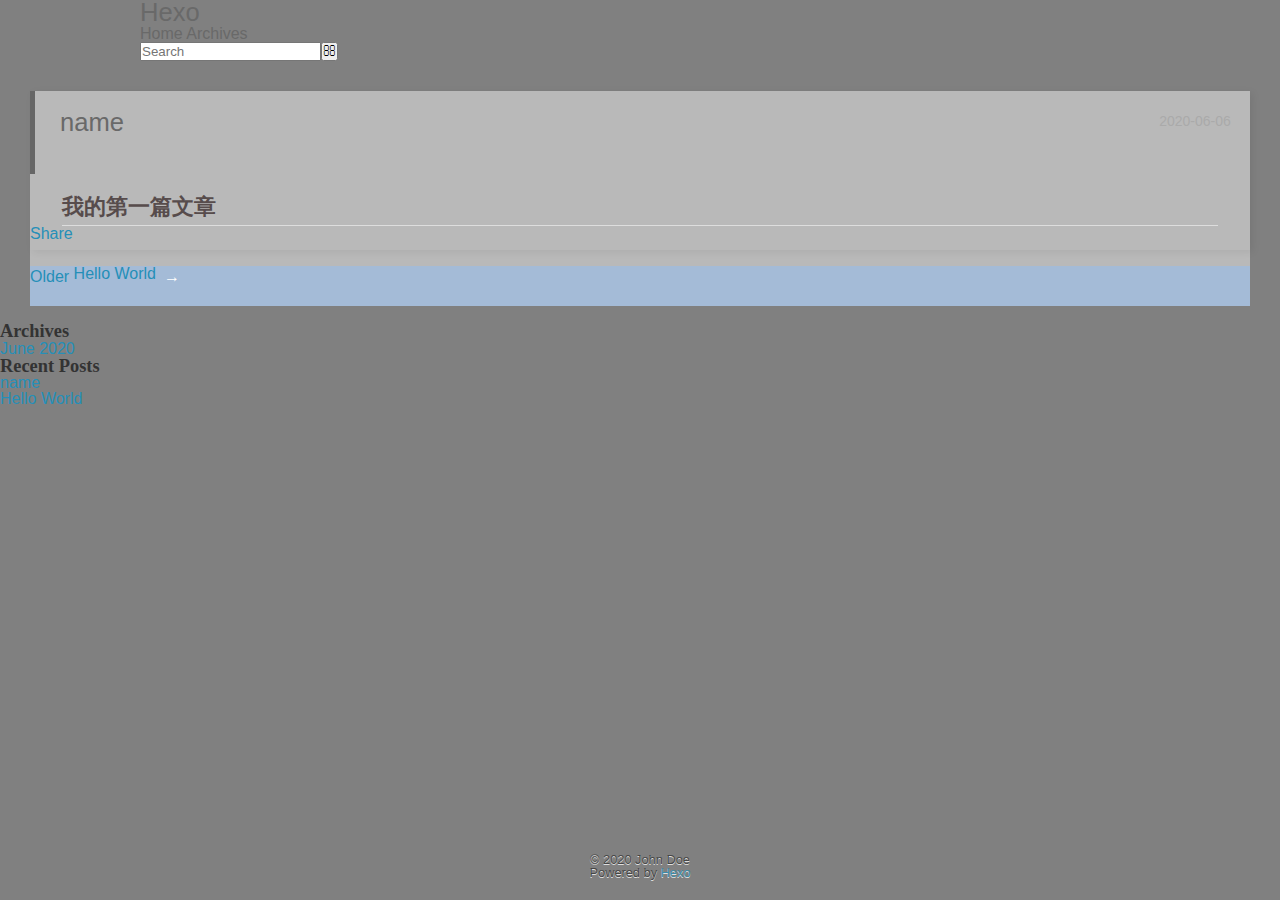
<file: 2020/06/06/name/index.html>
<!DOCTYPE html>
<html>
<head>
  <meta charset="utf-8">
  

  
  <title>name | Hexo</title>
  <meta name="viewport" content="width=device-width, initial-scale=1, maximum-scale=1">
  <meta name="description" content="我的第一篇文章">
<meta property="og:type" content="article">
<meta property="og:title" content="name">
<meta property="og:url" content="http://yoursite.com/2020/06/06/name/index.html">
<meta property="og:site_name" content="Hexo">
<meta property="og:description" content="我的第一篇文章">
<meta property="og:locale" content="en_US">
<meta property="article:published_time" content="2020-06-06T05:27:47.326Z">
<meta property="article:modified_time" content="2020-06-06T05:28:13.156Z">
<meta property="article:author" content="John Doe">
<meta name="twitter:card" content="summary">
  
    <link rel="alternate" href="/atom.xml" title="Hexo" type="application/atom+xml">
  
  
    <link rel="icon" href="/favicon.png">
  
  
    <link href="//fonts.googleapis.com/css?family=Source+Code+Pro" rel="stylesheet" type="text/css">
  
  
<link rel="stylesheet" href="/css/style.css">

<meta name="generator" content="Hexo 4.2.1"></head>

<body>
  <div id="container">
    <div id="wrap">
      <header id="header">
  <div id="banner"></div>
  <div id="header-outer" class="outer">
    <div id="header-title" class="inner">
      <h1 id="logo-wrap">
        <a href="/" id="logo">Hexo</a>
      </h1>
      
    </div>
    <div id="header-inner" class="inner">
      <nav id="main-nav">
        <a id="main-nav-toggle" class="nav-icon"></a>
        
          <a class="main-nav-link" href="/">Home</a>
        
          <a class="main-nav-link" href="/archives">Archives</a>
        
      </nav>
      <nav id="sub-nav">
        
          <a id="nav-rss-link" class="nav-icon" href="/atom.xml" title="RSS Feed"></a>
        
        <a id="nav-search-btn" class="nav-icon" title="Search"></a>
      </nav>
      <div id="search-form-wrap">
        <form action="//google.com/search" method="get" accept-charset="UTF-8" class="search-form"><input type="search" name="q" class="search-form-input" placeholder="Search"><button type="submit" class="search-form-submit">&#xF002;</button><input type="hidden" name="sitesearch" value="http://yoursite.com"></form>
      </div>
    </div>
  </div>
</header>
      <div class="outer">
        <section id="main"><article id="post-name" class="article article-type-post" itemscope itemprop="blogPost">
  <div class="article-meta">
    <a href="/2020/06/06/name/" class="article-date">
  <time datetime="2020-06-06T05:27:47.326Z" itemprop="datePublished">2020-06-06</time>
</a>
    
  </div>
  <div class="article-inner">
    
    
      <header class="article-header">
        
  
    <h1 class="article-title" itemprop="name">
      name
    </h1>
  

      </header>
    
    <div class="article-entry" itemprop="articleBody">
      
        <h2 id="我的第一篇文章"><a href="#我的第一篇文章" class="headerlink" title="我的第一篇文章"></a>我的第一篇文章</h2>
      
    </div>
    <footer class="article-footer">
      <a data-url="http://yoursite.com/2020/06/06/name/" data-id="ckb375y4g0000eovea0y7awmz" class="article-share-link">Share</a>
      
      
    </footer>
  </div>
  
    
<nav id="article-nav">
  
  
    <a href="/2020/06/06/hello-world/" id="article-nav-older" class="article-nav-link-wrap">
      <strong class="article-nav-caption">Older</strong>
      <div class="article-nav-title">Hello World</div>
    </a>
  
</nav>

  
</article>

</section>
        
          <aside id="sidebar">
  
    

  
    

  
    
  
    
  <div class="widget-wrap">
    <h3 class="widget-title">Archives</h3>
    <div class="widget">
      <ul class="archive-list"><li class="archive-list-item"><a class="archive-list-link" href="/archives/2020/06/">June 2020</a></li></ul>
    </div>
  </div>


  
    
  <div class="widget-wrap">
    <h3 class="widget-title">Recent Posts</h3>
    <div class="widget">
      <ul>
        
          <li>
            <a href="/2020/06/06/name/">name</a>
          </li>
        
          <li>
            <a href="/2020/06/06/hello-world/">Hello World</a>
          </li>
        
      </ul>
    </div>
  </div>

  
</aside>
        
      </div>
      <footer id="footer">
  
  <div class="outer">
    <div id="footer-info" class="inner">
      &copy; 2020 John Doe<br>
      Powered by <a href="http://hexo.io/" target="_blank">Hexo</a>
    </div>
  </div>
</footer>
    </div>
    <nav id="mobile-nav">
  
    <a href="/" class="mobile-nav-link">Home</a>
  
    <a href="/archives" class="mobile-nav-link">Archives</a>
  
</nav>
    

<script src="//ajax.googleapis.com/ajax/libs/jquery/2.0.3/jquery.min.js"></script>


  
<link rel="stylesheet" href="/fancybox/jquery.fancybox.css">

  
<script src="/fancybox/jquery.fancybox.pack.js"></script>




<script src="/js/script.js"></script>




  </div>
</body>
</html>
</file>
<file: css/style.css>
body {
  width: 100%;
}
body:before,
body:after {
  content: "";
  display: table;
}
body:after {
  clear: both;
}
html,
body,
div,
span,
applet,
object,
iframe,
h1,
h2,
h3,
h4,
h5,
h6,
p,
blockquote,
pre,
a,
abbr,
acronym,
address,
big,
cite,
code,
del,
dfn,
em,
img,
ins,
kbd,
q,
s,
samp,
small,
strike,
strong,
sub,
sup,
tt,
var,
dl,
dt,
dd,
ol,
ul,
li,
fieldset,
form,
label,
legend,
table,
caption,
tbody,
tfoot,
thead,
tr,
th,
td {
  margin: 0;
  padding: 0;
  border: 0;
  outline: 0;
  font-weight: inherit;
  font-style: inherit;
  font-family: inherit;
  font-size: 100%;
  vertical-align: baseline;
}
body {
  line-height: 1;
  color: #000;
  background: #fff;
}
ol,
ul {
  list-style: none;
}
table {
  border-collapse: separate;
  border-spacing: 0;
  vertical-align: middle;
}
caption,
th,
td {
  text-align: left;
  font-weight: normal;
  vertical-align: middle;
}
a img {
  border: none;
}
ol {
  list-style: decimal;
  padding-left: 20px;
}
ul {
  list-style: none;
}
input,
button {
  margin: 0;
  padding: 0;
}
input::-moz-focus-inner,
button::-moz-focus-inner {
  border: 0;
  padding: 0;
}
html {
  font-size: 16px;
}
body {
  font-family: "Lucida Grande", Verdana, "Helvetica Neue", Arial, "Microsoft YaHei", "PingFang SC", "Hiragino Sans GB", "WenQuanYi Micro Hei", sans-serif;
  background: #fff;
  text-rendering: optimizeLegibility;
  -moz-osx-font-smoothing: grayscale;
  -moz-font-feature-settings: "liga" on;
  color: #333;
  -webkit-overflow-scrolling: touch;
}
::selection {
  background: rgba(147,181,224,0.6);
  color: #fff;
}
h2,
h3,
h4,
h5,
h6 {
  font-family: Times, Georgia, serif;
  font-weight: bold;
}
h1,
h2,
h3 {
  display: block;
}
h1 {
  font-size: 1.6rem;
  font-family: "Segoe UI", "Lucida Grande", Verdana, "Helvetica Neue", Arial, "Microsoft YaHei", "PingFang SC", "Hiragino Sans GB", "WenQuanYi Micro Hei", sans-serif;
}
h2 {
  font-size: 1.4rem;
}
h3 {
  font-size: 1.15rem;
}
h4,
h5,
h6 {
  font-size: 1rem;
}
a {
  text-decoration: none;
  outline-width: 0;
  color: #258fb8;
  outline: none;
}
.alignleft {
  float: left;
}
.alignright {
  float: right;
}
.clearfix {
  *zoom: 1;
}
.clearfix:after {
  content: "";
  display: table;
  clear: both;
}
.inner {
  width: 1000px;
  margin: 0 auto;
}
.hide {
  display: none;
}
@media screen and (max-width: 1040px) {
  .inner {
    width: 100%;
  }
}
#container {
  min-height: 100%;
}
#container #mobile-nav {
  display: none;
}
#container #mobile-nav .overlay {
  height: 110px;
  position: absolute;
  width: 100%;
  background: #4d4d4d;
}
#container #mobile-nav .overlay.fixed {
  position: fixed;
  height: 42px;
  z-index: 99;
}
#container #mobile-nav #header {
  padding: 10px 0 0 0;
}
#container #mobile-nav #header .profilepic {
  display: block;
  position: relative;
  z-index: 100;
}
#container #mobile-nav #header .header-menu {
  height: auto;
  margin: 10px;
}
#container #mobile-nav #header .header-menu ul {
  text-align: center;
  cursor: default;
}
#container #mobile-nav #header .header-menu li {
  display: inline-block;
  margin: 3px;
}
#container .left-col {
  background: rgba(255,255,255,0.85);
  width: 300px;
  position: fixed;
  opacity: 1;
  -webkit-transition: all 0.2s ease-in;
  -moz-transition: all 0.2s ease-in;
  -ms-transition: all 0.2s ease-in;
  transition: all 0.2s ease-in;
  height: 100%;
  overflow-y: auto;
}
#container .left-col .overlay {
  width: 100%;
  height: 180px;
  background-color: #000;
  position: absolute;
  opacity: 0.7;
}
#container .left-col .intrude-less {
  width: 76%;
  text-align: center;
  margin: 112px auto 0;
}
#container .left-col li:hover {
  background: none;
  font-weight: bold;
}
#container .mid-col {
  position: absolute;
  right: 0;
  min-height: 100%;
  background: rgba(255,255,255,0.8);
  left: 300px;
  width: auto;
}
@media screen and (max-width: 800px) {
  #container .left-col {
    display: none;
  }
  #container .mid-col {
    left: 0;
  }
  #container #header .header-nav {
    position: relative;
  }
  #container #header .header-menu {
    line-height: 1.3;
    min-height: 3rem;
  }
  #container .header-author.fixed {
    position: fixed;
    top: -8px;
    width: 100%;
    color: #ddd;
  }
  #container .header-author.fixed a {
    color: #fff;
  }
  #container .overlay .slider-trigger {
    position: absolute;
    z-index: 101;
    bottom: 0;
    left: 0;
    width: 42px;
    height: 42px;
  }
  #container .overlay .slider-trigger:hover {
    background: #444;
  }
  #container .overlay .slider-trigger:before {
    color: #ddd;
    content: "\f00b";
    font: 16px FontAwesome;
    width: 16px;
    height: 16px;
    margin-left: 9px;
    margin-top: 14px;
    display: block;
  }
  #container .article-header {
    border-left: none;
    padding: 0;
    border-bottom: 1px dotted #ddd;
  }
  #container .article-header h1 {
    margin-bottom: 2px;
  }
  #container #header .header-subtitle {
    padding: 0 3em;
    font-size: 1em;
  }
  #container .article-info-index.article-info {
    padding-top: 10px;
    margin: 0;
    border-top: 1px solid #ddd;
  }
  #container .article-info-post.article-info {
    margin: 0;
    padding-top: 10px;
    border: none;
  }
  #container #viewer-box .viewer-box-l {
    font-size: 14px;
  }
  #container .article {
    margin: 0.625rem 10px;
  }
  #container .article .article-entry {
    padding-left: 0;
    padding-right: 0;
  }
  #container .article .article-entry .highlight {
    padding: 0.35em 0.6em;
  }
  #container .article .article-title {
    display: block;
    margin: 0;
    font-size: 1.5rem;
    font-weight: bold;
  }
  #container .article .article-meta {
    display: none;
  }
  #container .article-inner {
    padding: 12px;
  }
  #container .archive-article-inner .article-meta {
    top: 0;
    margin-top: 0.5em;
  }
  #container .archives .archive-article {
    padding: 0;
  }
  #container .archives .archive-article-date {
    margin-right: 0;
  }
  #container .archives .article-info {
    display: none;
  }
  #container .archive-article-inner .article-meta .archive-article-date,
  #container .share {
    padding: 3px 10px;
  }
  #container .duoshuo {
    padding: 0 13px;
  }
  #container #disqus_thread {
    padding: 0 13px;
  }
  #container #mobile-nav {
    display: block;
  }
  #container #page-nav .extend {
    opacity: 1;
  }
  #container #page-nav {
    margin-top: 1em;
  }
  #container #page-nav .page-number {
    margin-bottom: 1.5em;
  }
  #container .instagram .open-ins {
    left: 2px;
    top: -30px;
    color: #aaa;
  }
  #container .info-on-right {
    float: initial;
  }
  #container .archives-wrap {
    margin: 10px 10px 0px;
    padding: 10px;
    padding-right: 0;
  }
  #container .archives-wrap .archive-year-wrap {
    position: relative;
    padding: 0 0 0 0;
  }
  #container .archives-wrap .archive-year-wrap a {
    padding: 0 0 0 0;
  }
  #container .archives-wrap h1 {
    font-size: 1.2em;
    margin-bottom: 0.3em;
  }
  #container .archives .archive-article {
    padding: 10px 0;
    margin-left: 0;
  }
  #container #footer .footer-left {
    float: initial;
    margin-bottom: 0.5em;
  }
  #container #footer .footer-right {
    float: initial;
    margin-bottom: 1em;
  }
  #container #footer .visit {
    margin: 0;
  }
  #container .article-category::before {
    display: none;
  }
  #container .article-tag::before {
    display: none;
  }
  #container .article-meta time:before {
    display: none;
  }
  #container .visit {
    margin-top: 1em;
  }
  #container #tocButton {
    z-index: 100;
    position: fixed;
    left: 0.5em;
    top: auto; /*In order to cover style in article.styl*/
    bottom: 10px;
    padding: 0.2em 0.4em;
    border-radius: 6px;
    border-style: outset;
    background: rgba(255,255,255,0.7);
    font-size: 1em;
    font-weight: bold;
    color: #808080;
  }
  #container #tocButton:hover {
    color: #88acdb;
    font-size: 1em;
  }
  #container .toc-article {
    display: none;
    z-index: 99;
    left: 0;
    top: 38%;
    bottom: 1em;
    height: auto;
    max-height: 58%;
    width: none;
    width: auto;
    min-width: 7em;
    max-width: 61.8%;
    overflow: auto;
    margin-left: 0;
    padding: 10px;
    padding-left: 0;
    border-radius: 2.8%;
    background: none;
    font-size: 1em;
    line-height: 1.25em;
  }
  #container .toc-article .toc-title {
    display: none;
    padding: 0.3em;
    color: #fff;
    background: #d3d3d3;
    border-radius: 3px;
  }
  #container .toc-article .toc {
    padding: 0.5em;
  }
  #container .toc-article ol {
    margin: 0;
    padding: 0.5em;
    border-radius: 5px;
    background: rgba(255,255,255,0.85);
  }
  #container .toc-article ol ol {
    padding: 0.1em 0;
    padding-left: 1.2em;
  }
  #container .toc-article a {
    color: #767676;
  }
  #container .copyright {
    width: 90%;
    padding: 0.5em 0.8em;
  }
  #container .scroll {
    right: 1.2em;
  }
  #container .scroll li {
    font-size: 1.7em;
  }
  #container .hide-labels {
    z-index: 100;
    position: fixed;
    left: 0.5em;
    top: auto;
    bottom: 10px;
    padding: 0.2em 0.4em;
    border-radius: 6px;
    border-style: outset;
    opacity: 0.9;
    background: rgba(255,255,255,0.8);
    font-weight: bold;
    color: #808080;
  }
  #container #post-nav-button {
    display: none;
  }
  #container .post-list {
    visibility: hidden;
  }
  #container .ua {
    display: none !important;
  }
  #container .copyright {
    font-size: 16px;
  }
  #container .copyright .copy-path {
    display: none;
  }
  #container .tags a {
    line-height: 45px;
  }
}
.header-author {
  text-align: center;
  margin: 13px 0;
  font-family: Times, Georgia, serif;
  font-size: 30px;
  -webkit-transition: 0.3s;
  -moz-transition: 0.3s;
  -ms-transition: 0.3s;
  transition: 0.3s;
}
#header {
  width: 100%;
}
#header a {
  color: #696969;
}
#header a:hover {
  color: #b0a0aa;
}
#header .profilepic {
  text-align: center;
  display: block;
  border: 5px solid #fff;
  border-radius: 50%;
  width: 128px;
  height: 128px;
  margin: 0 auto;
  position: relative;
  overflow: hidden;
  background: #88acdb;
  -webkit-box-orient: horizontal;
  -webkit-box-pack: center;
  -webkit-box-align: center;
  text-align: center;
}
#header .profilepic img {
  width: 100%;
  height: 100%;
  border-radius: 50%;
  -webkit-animation-duration: 0.4s;
  -moz-animation-duration: 0.4s;
  -ms-animation-duration: 0.4s;
  animation-duration: 0.4s;
  -webkit-animation-delay: 0.3s;
  -moz-animation-delay: 0.3s;
  -ms-animation-delay: 0.3s;
  animation-delay: 0.3s;
  -webkit-animation-duration: 0.4s;
  -webkit-animation-delay: 0.3s;
}
#header .profilepic:hover {
  background: #fff;
  border: 5px solid #88acdb;
  -webkit-box-shadow: 0 0 1.5em #88acdb;
  box-shadow: 0 0 1.5em #88acdb;
  -webkit-animation: profilepic 0.15s linear infinite alternate;
  -moz-animation: profilepic 0.15s linear infinite alternate;
  -ms-animation: profilepic 0.15s linear infinite alternate;
  animation: profilepic 0.15s linear infinite alternate;
  -webkit-animation: profilepic 0.15s linear infinite alternate;
}
@-moz-keyframes profilepic {
  0% {
    right: 4px;
    top: 1x;
  }
  100% {
    right: 0px;
    top: -1px;
  }
}
@-webkit-keyframes profilepic {
  0% {
    right: 4px;
    top: 1x;
  }
  100% {
    right: 0px;
    top: -1px;
  }
}
@-o-keyframes profilepic {
  0% {
    right: 4px;
    top: 1x;
  }
  100% {
    right: 0px;
    top: -1px;
  }
}
@keyframes profilepic {
  0% {
    right: 4px;
    top: 1x;
  }
  100% {
    right: 0px;
    top: -1px;
  }
}
#header .header-subtitle {
  text-align: center;
  color: #999;
  font-size: 0.875rem;
  line-height: 1.75;
  overflow: hidden;
  text-overflow: ellipsis;
  display: -webkit-box;
  -webkit-line-clamp: 2;
  -webkit-box-orient: vertical;
}
#header .header-menu {
  font-weight: 550;
  line-height: 1.75rem;
  font-family: inherit;
  cursor: pointer;
  text-transform: uppercase;
  float: none;
  min-height: 5.25rem;
  max-height: 8.75rem;
  overflow: visible;
  text-align: center;
  display: -webkit-box;
  -webkit-box-orient: horizontal;
  -webkit-box-pack: center;
  -webkit-box-align: center;
}
#header .header-menu li {
  cursor: default;
}
#header .header-menu li a {
  font-size: 0.875rem;
  min-width: 300px;
}
#header .switch-area {
  position: relative;
  width: 100%;
  overflow: hidden;
  min-height: 260px;
  font-size: 0.875rem;
}
#header .switch-area .switch-wrap {
  -webkit-transition: -webkit-transform 0.3s ease-in;
  -moz-transition: -moz-transform 0.3s ease-in;
  -ms-transition: -ms-transform 0.3s ease-in;
  transition: transform 0.3s ease-in;
  position: relative;
}
#header .turn-left {
  -webkit-transform: translate(-100%, 0);
  -moz-transform: translate(-100%, 0);
  -ms-transform: translate(-100%, 0);
  transform: translate(-100%, 0);
}
#header .header-nav {
  width: 100%;
  position: absolute;
  -webkit-transition: -webkit-transform 0.3s ease-in;
  -moz-transition: -moz-transform 0.3s ease-in;
  -ms-transition: -ms-transform 0.3s ease-in;
  transition: transform 0.3s ease-in;
}
#header .switch-part {
  width: 100%;
  position: absolute;
}
#header .switch-part1 {
  left: 0;
}
#header .switch-part2 {
  left: 100%;
  overflow-y: auto;
  max-height: 260px;
  font-size: 0.75rem;
}
#header .switch-part3 {
  left: 200%;
  line-height: 1.6;
  overflow-y: auto;
  max-height: 260px;
}
#header .switch-part3 .switch-friends-link {
  display: inline-block;
  margin-right: 9px;
  border-radius: 3px;
  padding: 5px;
}
#header .switch-part3 .switch-friends-link:hover {
  background: #88acdb;
  color: #fff;
}
#header .switch-part4 {
  left: 300%;
  text-align: left;
  line-height: 30px;
}
#header .header-nav .social {
  margin-top: 10px;
  text-align: center;
  font-family: Arial;
}
#header .header-nav .social a {
  width: 37px;
  height: 37px;
  border-radius: 50%;
  margin: 0 2px 6px;
  vertical-align: middle;
  font-size: 24.42px;
  line-height: 37px;
  text-align: center;
  color: #fff;
  background: #6f7170;
  opacity: 0.75;
  -webkit-box-shadow: 1px 2px 2px rgba(0,0,0,0.1), 1px 1px 3px rgba(0,0,0,0.3);
  box-shadow: 1px 2px 2px rgba(0,0,0,0.1), 1px 1px 3px rgba(0,0,0,0.3);
}
#header .header-nav .social a:hover {
  opacity: 1;
  -webkit-transform: scale(1.1);
  -moz-transform: scale(1.1);
  -ms-transform: scale(1.1);
  transform: scale(1.1);
}
#header .header-nav .social .新浪微博 {
  background: url("/img/新浪微博.png") center no-repeat #ecc260;
  -webkit-background-size: 80%;
  -moz-background-size: 80%;
  background-size: 80%;
}
#header .header-nav .social .知乎 {
  background: url("/img/知乎.png") center no-repeat #0078d8;
  -webkit-background-size: 90%;
  -moz-background-size: 90%;
  background-size: 90%;
}
#header .header-nav .social .豆瓣 {
  background: url("/img/豆瓣.png") center no-repeat #06c611;
  -webkit-background-size: 88%;
  -moz-background-size: 88%;
  background-size: 88%;
}
#header .header-nav .social .V2EX {
  background: url("/img/V2EX.png") center no-repeat #e4cdb4;
  -webkit-background-size: 78%;
  -moz-background-size: 78%;
  background-size: 78%;
}
#header .header-nav .social .TiddlyWiki {
  background: url("/img/TiddlyWiki.png") center no-repeat #6283dd;
  -webkit-background-size: 82%;
  -moz-background-size: 82%;
  background-size: 82%;
}
#header .header-nav .social .简书 {
  background: url("/img/简书.png") center no-repeat #e99888;
  -webkit-background-size: 82%;
  -moz-background-size: 82%;
  background-size: 82%;
}
#header .header-nav .social .SegmentFault {
  background: url("/img/SegmentFault.png") center no-repeat #018f56;
  -webkit-background-size: 80%;
  -moz-background-size: 80%;
  background-size: 80%;
}
#header .header-nav .social .网易云音乐 {
  background: url("/img/网易云音乐.png") center no-repeat #e51e02;
  -webkit-background-size: 80%;
  -moz-background-size: 80%;
  background-size: 80%;
}
#header .header-nav .social .虾米音乐 {
  background: url("/img/虾米音乐.png") center no-repeat #ff6a00;
  -webkit-background-size: 82%;
  -moz-background-size: 82%;
  background-size: 82%;
}
#header .header-nav .social .CSDN {
  background: url("/img/CSDN.png") center no-repeat #f00;
  -webkit-background-size: 82%;
  -moz-background-size: 82%;
  background-size: 82%;
}
#header .header-nav .social .博客园 {
  background: url("/img/博客园.png") center no-repeat #217ed4;
  -webkit-background-size: 95%;
  -moz-background-size: 95%;
  background-size: 95%;
}
#header .header-nav .social .Plunker {
  background: url("/img/Plunker.png") center no-repeat #000;
  -webkit-background-size: 90%;
  -moz-background-size: 90%;
  background-size: 90%;
}
#header .header-nav .social .LOFTER {
  background: url("/img/LOFTER.png") center no-repeat #316061;
  -webkit-background-size: 75%;
  -moz-background-size: 75%;
  background-size: 75%;
}
#header .header-nav .social .Coding {
  background: url("/img/Coding.png") center no-repeat #fff;
  -webkit-background-size: 88%;
  -moz-background-size: 88%;
  background-size: 88%;
}
#header .header-nav .social .bilibili {
  background: url("/img/bilibili.png") center no-repeat #f589a0;
  -webkit-background-size: 100%;
  -moz-background-size: 100%;
  background-size: 100%;
}
#header .header-nav .social .AcFun {
  background: url("/img/AcFun.png") center no-repeat #fbc054;
  -webkit-background-size: 90%;
  -moz-background-size: 90%;
  background-size: 90%;
}
#header .header-nav .social .niconico {
  background: url("/img/niconico.png") center no-repeat #fff;
  -webkit-background-size: 70%;
  -moz-background-size: 70%;
  background-size: 70%;
}
#header .header-nav .social .Quora {
  background: url("/img/Quora.png") center no-repeat #b92b27;
  -webkit-background-size: 103%;
  -moz-background-size: 103%;
  background-size: 103%;
}
#header .header-nav .social .GitHub {
  background: url("//cdn.bootcss.com/logos/0.2.0/github-octocat.svg") no-repeat #fff;
  -webkit-background-size: 90%;
  -moz-background-size: 90%;
  background-size: 90%;
  background-position: 50% 100%;
}
#header .header-nav .social .CodePen {
  background: url("//cdn.bootcss.com/logos/0.2.0/codepen-icon.svg") no-repeat #000;
  -webkit-background-size: 70%;
  -moz-background-size: 70%;
  background-size: 70%;
  background-position: 50% 50%;
}
#header .header-nav .social .RSS {
  background: #ef7522;
}
#header .header-nav .social .RSS::before {
  content: '\f09e';
}
#header .header-nav .social .Google {
  background: #c83d20;
}
#header .header-nav .social .Google::before {
  content: '\f1a0';
}
#header .header-nav .social .Twitter {
  background: #55cff8;
}
#header .header-nav .social .Twitter::before {
  content: '\f099';
}
#header .header-nav .social .LinkedIn {
  background: #005a87;
}
#header .header-nav .social .LinkedIn::before {
  content: '\f0e1';
}
#header .header-nav .social .Email {
  background: #6fc0e4;
}
#header .header-nav .social .Email::before {
  content: '\f003';
}
#header .header-nav .social .Facebook {
  background: #3b5998;
}
#header .header-nav .social .Facebook::before {
  content: '\f09a';
}
#header .header-nav .social .QQ {
  background: #1cbcef;
}
#header .header-nav .social .QQ::before {
  content: '\f1d6';
}
#header .header-nav .social .微信 {
  background: #8cdc49;
}
#header .header-nav .social .微信::before {
  content: '\f1d7';
}
#header .header-nav .social .PayPal {
  background: #03a4e4;
}
#header .header-nav .social .PayPal::before {
  content: '\f1ed';
}
#header .header-nav .social .StackOverflow {
  background: #f48024;
}
#header .header-nav .social .StackOverflow::before {
  content: '\f16c';
}
#header .header-nav .social .Instagram {
  background: #bab0a6;
}
#header .header-nav .social .Instagram::before {
  content: '\f16d';
}
#header .header-nav .social .Flickr {
  background: #0365c8;
}
#header .header-nav .social .Flickr::before {
  content: '\f16e';
}
#header .header-nav .social .reddit {
  background: #0278d1;
}
#header .header-nav .social .reddit::before {
  content: '\f281';
}
#header .header-nav .social .Medium {
  background: #00ab6b;
}
#header .header-nav .social .Medium::before {
  content: '\f23a';
}
#header .header-nav .social .Tumblr {
  background: #3a5976;
}
#header .header-nav .social .Tumblr::before {
  content: '\f173';
}
#header .header-nav .social ._500px {
  background: #0099e5;
}
#header .header-nav .social ._500px::before {
  content: '\f26e';
}
.duoshuo {
  padding: 0 40px;
}
#disqus_thread {
  padding: 0 40px;
}
#scroll {
  right: 0;
}
.scroll {
  z-index: 999;
  position: fixed;
  top: 61.8%;
  text-align: center;
  line-height: 42px;
}
.scroll a {
  display: block;
  width: 29px;
  height: 42px;
  font-size: 28px;
  background: rgba(215,216,215,0.4);
}
.scroll a .fa {
  color: rgba(255,255,255,0.8);
}
.scroll a:hover {
  background: rgba(147,181,224,0.3) !important;
}
.scroll a:hover .fa {
  color: #fff;
}
.scroll a:not(:last-child) {
  border-bottom: 1px solid #fff;
}
.hide-labels {
  position: fixed;
  left: 378px;
  top: 30px;
  padding: 1px;
  border: none;
  border-radius: 5px;
  cursor: pointer;
  outline: none;
  font-family: inherit;
  font-size: 0.9em;
  font-weight: bold;
  color: #666;
  background: none;
  opacity: 0.32;
  -webkit-appearance: none;
}
.hide-labels:hover {
  color: #88acdb;
  opacity: 1;
}
#post-nav-button {
  left: 300px;
  top: 61.8%;
}
#post-nav-button a {
  border-bottom-color: transparent;
  background: none;
  cursor: pointer;
}
#post-nav-button a .fa-times {
  display: none;
}
.post-list {
  display: none;
  text-align: left;
  font-size: 0.9em;
  line-height: 1.3em;
  list-style: decimal;
}
.post-list li {
  margin: 0.4em 0 0.1em 0.7em;
}
.post-list li a {
  color: #808080;
}
.post-list li a:hover {
color
  text-decoration: none;
}
.post-list li:hover a {
  color: #88acdb;
}
.pace .pace-progress {
  background: #77b6ff;
  -webkit-box-shadow: 0 0 10px rgba(119,182,255,0.7);
  box-shadow: 0 0 10px rgba(119,182,255,0.7);
}
.article-entry ul > li,
.share,
.article-category::before,
.article-tag::before,
.article-meta time:before {
  text-rendering: auto;
  -webkit-font-smoothing: antialiased;
  -moz-osx-font-smoothing: grayscale;
}
.youyan {
  padding: 20px 40px;
}
@media (max-width: 767px) {
  .youyan {
    padding: 20px 10px;
  }
}
.archives-wrap {
  position: relative;
  margin: 0 30px;
  padding-right: 1.5em;
  border-bottom: 1px solid #eee;
  background: #fff;
}
.archives-wrap:first-child {
  margin-top: 30px;
}
.archives-wrap:last-child {
  margin-bottom: 80px;
}
.archives-wrap .archive-year-wrap {
  line-height: 35px;
  width: 200px;
  position: absolute;
  padding-top: 20px;
  font-size: 1.8em;
}
.archives-wrap .archive-year-wrap a {
  color: #666;
  font-weight: bold;
  padding-left: 48px;
}
.archives {
  position: relative;
}
.archives .article-info {
  border: none;
}
.archives .archive-article {
  margin-left: 160px;
  padding: 0.5em 0;
  border-bottom: 1px solid #eee;
  border-top: 1px solid #fff;
  position: relative;
}
.archives .archive-article:first-child {
  border-top: 1em;
  padding-top: 20px;
}
.archives .archive-article:last-child {
  border-bottom: none;
}
.archives .archive-article-title {
  font-size: 1.125rem;
  color: #333;
  -webkit-transition: color 0.3s;
  -moz-transition: color 0.3s;
  -ms-transition: color 0.3s;
  transition: color 0.3s;
}
.archives .archive-article-title:hover {
  color: #657b83;
}
.archives .archive-article-title span {
  display: block;
  color: #a8a8a8;
  font-size: 12px;
  line-height: 14px;
  height: 7px;
  padding-left: 2px;
}
.archives .archive-article-title span:before {
  display: inline-block;
  content: "“";
  font-family: serif;
  font-size: 30px;
  float: left;
  margin: 4px 4px 0 -12px;
  color: #c8c8c8;
}
.archive-article-inner .archive-article-header {
  position: relative;
}
.archive-article-inner .article-meta {
  position: relative;
  float: right;
  margin-top: -0.277777777777778rem;
  padding-right: 0;
  color: #555;
  background: none;
  text-align: right;
  width: auto;
}
.archive-article-inner .article-meta .article-date time {
  color: #aaa;
}
.archive-article-inner .article-meta .archive-article-date,
.archive-article-inner .article-meta .article-tag-list {
  margin-right: 1em;
  display: -moz-inline-stack;
  display: inline-block;
  vertical-align: middle;
  zoom: 1;
  color: #666;
  font-size: 14px;
}
.archive-article-inner .article-meta .archive-article-date {
  cursor: default;
  font-size: 0.875rem;
  margin-bottom: 5px;
  margin-top: -10px;
}
.archive-article-inner .article-meta .archive-article-date time:before {
  content: "\f073";
  color: #999;
  position: relative;
  margin-right: 10px;
  font: 16px FontAwesome;
}
.archive-article-inner .article-meta .article-category:before {
  float: left;
  margin-top: 1px;
  left: 15px;
}
.archive-article-inner .article-meta .article-category .article-category-link {
  width: auto;
  max-width: 83px;
  padding-left: 10px;
}
.archive-article-inner .article-meta .article-tag-list {
  margin-top: 0px;
}
.archive-article-inner .article-meta .article-tag-list:before {
  left: 15px;
}
.archive-article-inner .article-meta .article-tag-list .article-tag-list-item {
  display: inline-block;
  width: auto;
  max-width: 83px;
  padding-left: 8px;
  font-size: 12px;
}
.archives-wrap {
  background: rgba(255,255,255,0.4);
}
.archives-wrap .archives {
  background: transparent;
}
.body-wrap {
  margin-bottom: 126px;
  overflow: hidden;
}
.article {
  margin: 30px;
  margin-bottom: 5px;
  position: relative;
  background: rgba(255,255,255,0.45);
  -webkit-transition: all 0.2s ease-in;
}
.article.show {
  visibility: visible;
  -webkit-animation: cd-bounce-1 0.6s;
  -moz-animation: cd-bounce-1 0.6s;
  -webkit-animation: cd-bounce-1 0.6s;
  -moz-animation: cd-bounce-1 0.6s;
  -ms-animation: cd-bounce-1 0.6s;
  animation: cd-bounce-1 0.6s;
}
.article.hidden {
  visibility: hidden;
}
.article img {
  max-width: 100%;
  margin: 0.5em auto;
}
@-webkit-keyframes cd-bounce-1 {
  0% {
    opacity: 0;
    -webkit-transform: scale(1);
  }
  60% {
    opacity: 1;
    -webkit-transform: scale(1.01);
  }
  100% {
    -webkit-transform: scale(1);
  }
}
@-moz-keyframes cd-bounce-1 {
  0% {
    opacity: 0;
    -moz-transform: scale(1);
  }
  60% {
    opacity: 1;
    -moz-transform: scale(1.01);
  }
  100% {
    -moz-transform: scale(1);
  }
}
.article-index {
  margin-left: 200px;
  padding: 15px 0;
  margin-right: 75px;
}
.article-index .brief {
  display: block;
  color: #a8a8a8;
  font-size: 12px;
  line-height: 14px;
  height: 7px;
  padding-left: 2px;
}
.article-index .brief:before {
  display: inline-block;
  content: "“";
  font-family: serif;
  font-size: 30px;
  float: left;
  margin: 4px 4px 0 -12px;
  color: #c8c8c8;
}
.article-title {
  color: #696969;
  margin-left: 0px;
  font-weight: 400;
  line-height: 1.3;
  margin-bottom: 20px;
  -webkit-transition: color 0.3s;
  -moz-transition: color 0.3s;
  -o-transition: color 0.3s;
  -webkit-transition: color 0.3s;
  -moz-transition: color 0.3s;
  -ms-transition: color 0.3s;
  transition: color 0.3s;
}
.article-title:hover {
  color: #b0a0aa;
}
.article-inner {
  position: relative;
  margin-bottom: 0px;
  padding-bottom: 0.5em;
  word-break: break-word;
  -webkit-box-shadow: 3px 2px 8px rgba(0,0,0,0.07);
  box-shadow: 3px 2px 8px rgba(0,0,0,0.07);
}
.article-header {
  border-left: 6px solid #eee;
  padding: 15px 8.2em 15px 25px;
}
.article-header:hover {
  border-left: 5px solid #9c9;
}
.article-info li:hover {
  background: none;
}
.article-info-index.article-info {
  padding-top: 20px;
  margin: 30px 30px 0 30px;
  border-top: 1px solid #ddd;
}
.article-info-post.article-info {
  padding: 0;
  border: none;
  margin: -30px 0 20px 30px;
}
.article-entry {
  line-height: 1.65em;
  padding: 0 2em;
  font-size: 1rem;
}
.article-entry blockquote {
  padding: 0.4em 20px;
  margin: 0.5em auto;
  border-left: 4px solid rgba(147,181,224,0.4);
  background: rgba(255,255,255,0.4);
  -webkit-box-shadow: 1px 1px 1px rgba(0,0,0,0.1);
  box-shadow: 1px 1px 1px rgba(0,0,0,0.1);
}
.article-entry blockquote p {
  margin: 0.4em auto;
}
.article-entry blockquote blockquote {
  border-left: none;
}
.article-entry blockquote footer {
  font-style: italic;
}
.article-entry blockquote footer cite::before {
  content: "—";
  padding: 0 0.3em;
}
.article-entry a:hover {
  text-decoration: underline;
  color: #9c9;
}
.article-entry p {
  margin: 0.85em auto;
  line-height: 1.7;
}
.article-entry em {
  font-style: italic;
}
.article-entry video {
  max-width: 100%;
}
.article-entry strong {
  font-weight: bold;
}
.article-entry li strong {
  color: #708090;
}
.article-entry .caption {
  display: block;
  font-size: 0.8em;
  color: #aaa;
}
.article-entry hr {
  height: 0;
  margin-top: 20px;
  margin-bottom: 20px;
  border-left: 0;
  border-right: 0;
  border-top: 1px solid #ddd;
  border-bottom: 1px solid #fff;
}
.article-entry .table-area {
  overflow: auto;
}
.article-entry table {
  width: 100%;
  max-width: 65em;
  border: 1px solid #dedede;
  margin: 15px auto;
  border-collapse: collapse;
  empty-cells: show;
}
.article-entry table tr,
.article-entry table td {
  height: 35px;
}
.article-entry table th {
  font-weight: bold;
  text-align: center;
  background: rgba(158,188,226,0.2);
  white-space: nowrap;
}
.article-entry table tbody tr:hover {
  background: #efefef;
}
.article-entry table td,
.article-entry table th {
  border: 1px solid #dedede;
  padding: 0 10px;
}
.article-entry table tr:nth-child(2n) {
  background: rgba(158,188,226,0.12);
}
.article-entry table td:nth-child(1) {
  white-space: nowrap;
}
.article-entry li {
  margin: 0.1em;
  font-size: 1rem;
}
.article-entry ul,
.article-entry ol {
  margin: 10px 0;
}
.article-entry ul li.task-list,
.article-entry ol li.task-list {
  list-style: none;
  margin-left: 0;
}
.article-entry ul li.task-list::before,
.article-entry ol li.task-list::before {
  display: none;
}
.article-entry li ul,
.article-entry li ol {
  margin-left: 30px;
}
.article-entry ul > li:before {
  content: "";
  background: #dedede;
}
.article-entry ul > li:before {
  display: inline-block;
  content: "";
  width: 0.4em;
  height: 0.4em;
  margin-right: 0.5em;
  margin-bottom: 0.11em;
  border: 1px solid #d3d3d3;
  border-radius: 50%;
  background: #d3d3d3;
}
.article-entry h1,
.article-entry h2,
.article-entry h3,
.article-entry h4,
.article-entry h5,
.article-entry h6 {
  margin-top: 20px;
  color: #574c4c;
  padding-bottom: 5px;
  border-bottom: 1px solid #ddd;
}
.article-entry h1 {
  margin-top: 30px;
}
.article-entry figure table {
  border: none;
  width: auto;
  margin: 0;
}
.article-entry figure table tbody tr:hover {
  background: none;
}
.article-meta {
  position: absolute;
  right: 0;
  top: 23px;
  width: 9rem;
  padding-right: 1.2rem;
  font-size: 0.875rem;
  text-align: right;
  z-index: 1;
}
.article-meta time {
  color: #aaa;
  float: right;
}
.article-meta time:before {
  margin-top: 0px;
  margin-right: 4px;
  content: "\f073";
  font: 1em FontAwesome;
  color: #999;
}
.article-meta a:nth-child(2) {
  clear: right;
  float: right;
  padding-top: 0.45rem;
  color: #999;
}
.article-meta a:nth-child(2):hover {
  color: #258fb8;
  font-size: 110%;
}
.article-meta a:nth-child(2) i {
  vertical-align: top;
}
.article-more-link {
  float: right;
  margin-top: 5px;
}
.article-more-link a {
  padding: 2px 4px;
  -webkit-border-radius: 2px;
  -moz-border-radius: 2px;
  border-radius: 2px;
  background: #88acdb;
  color: #fff;
  font-size: 0.9rem;
  line-height: 1em;
  white-space: nowrap;
  -webkit-transition: background 0.3s;
  -moz-transition: background 0.3s;
  -ms-transition: background 0.3s;
  transition: background 0.3s;
  opacity: 0.75;
}
.article-more-link a:hover {
  background: #9c9;
  opacity: 1;
}
.article-more-link a.hidden {
  visibility: hidden;
}
.article-more-link:hover {
  -webkit-transform: scale(1.06);
  -moz-transform: scale(1.06);
  -ms-transform: scale(1.06);
  transform: scale(1.06);
}
#article-nav {
  display: table;
  width: 100%;
  height: 2.5em;
  margin: 1em auto;
  font-size: 1rem;
  background: rgba(158,188,226,0.75);
}
#article-nav:hover {
  background: #93b5e0;
}
.article-nav-title {
  display: table-cell;
  vertical-align: middle;
}
.article-nav-title a {
  color: #fff;
}
.article-nav-title a:hover {
  font-style: italic;
}
#article-nav-older {
  padding-right: 1em;
  text-align: right;
}
#article-nav-older::after {
  padding-left: 0.5em;
  content: "→";
  color: #fff;
  font-weight: bold;
  font-family: Calibri;
}
#article-nav-newer {
  padding-left: 1em;
  text-align: left;
}
#article-nav-newer::before {
  padding-right: 0.5em;
  content: "←";
  color: #fff;
  font-weight: bold;
  font-family: Calibri;
}
#intro {
  display: inline;
  font-weight: normal;
  font-size: inherit;
  opacity: 0;
  color: #fff;
}
#intro::before,
#intro::after {
  content: none;
}
li:hover {
  background: rgba(158,188,226,0.21);
}
.article-entry > ol:last-child > li:nth-child(2n) {
  background: rgba(158,188,226,0.12);
}
.article-entry > ol:last-child li {
  word-break: break-all;
}
.article-entry > ol:last-child li:hover {
  background: #f0f0f0;
}
#tocButton {
  position: fixed;
  left: 220px;
  top: 385px;
  font-size: 0.9em;
  font-weight: bold;
  font-family: inherit;
  color: #d3d3d3;
  cursor: pointer;
  background: none;
  border: none;
  outline: none;
  -webkit-appearance: none;
}
#tocButton:hover {
  color: #88acdb;
}
.toc-article {
  position: fixed;
  width: 230px;
  top: 378px;
  bottom: 1em;
  left: 0;
  margin-left: 0;
  padding: 6px 10px 10px 50px;
  border-radius: 2.8%;
  overflow: auto;
}
#toc {
  font-size: 0.9rem;
  line-height: 1.65em;
}
#toc .toc-title {
  font-weight: bold;
  color: #808080;
}
#toc .toc-title.clickable {
  cursor: pointer;
}
#toc .toc-title.clickable:hover {
  color: #88acdb;
}
#toc .toc-title.clickable:active {
  color: #d3d3d3;
}
#toc ol.toc {
  margin-left: 0;
  padding: 0.7em;
  padding-right: 0;
}
#toc ol.toc li.toc-item {
  list-style-type: none;
}
#toc ol.toc li.toc-item i {
  display: inline-block;
  margin-left: -0.9em;
  width: 0.9em;
  color: #b3b3b3;
  font-weight: bold;
  cursor: pointer;
}
#toc ol.toc li.toc-item i:hover {
  color: #000;
}
#toc ol.toc li.toc-item i.hide {
  display: none;
}
#toc ol.toc li.toc-item:hover {
  background: none;
}
#toc ol.toc a.toc-link {
  color: #808080;
}
#toc ol.toc a.toc-link:visited {
  color: #f48385;
}
#toc ol.toc a.toc-link:hover {
  color: #88acdb;
  text-decoration: none;
  background: rgba(158,188,226,0.21);
}
#toc ol.toc ol.toc-child {
  padding-left: 1.25em;
  margin: 4px 0;
}
.copyright {
  width: 85%;
  max-width: 45em;
  margin: 1.2em auto 0;
  padding: 0.5em 1.8em;
  border: 1px solid #d3d3d3;
  font-size: 0.93rem;
  line-height: 1.6em;
  word-break: break-all;
  background: rgba(255,255,255,0.4);
}
.copyright span {
  display: inline-block;
  width: 5.8em;
  color: #b5b5b5;
  font-weight: bold;
}
.copyright a {
  color: #808080;
}
.copyright a:hover {
  color: #a3d2a3;
  text-decoration: underline;
}
.copyright:hover .fa-clipboard {
  color: #000;
}
.copyright .copy-path {
  margin-left: 1em;
  width: 1em;
}
.copyright .copy-path:hover {
  color: #808080;
  cursor: pointer;
}
aside.comment-bar {
  display: block;
  cursor: pointer;
  background: rgba(255,255,255,0.3);
  padding: 0.5rem;
  -webkit-box-shadow: 3px 2px 8px rgba(0,0,0,0.07);
  box-shadow: 3px 2px 8px rgba(0,0,0,0.07);
  text-align: center;
  font-size: 2rem;
}
aside.comment-bar i.fa-spinner {
  display: none;
}
aside.comment-bar a {
  display: inline-block;
  width: 3em;
}
aside.comment-bar a span {
  font-size: 1.5rem;
}
aside.comment-bar:active {
  background: none;
}
@-moz-keyframes cd-bounce-1 {
  0% {
    opacity: 0;
    -webkit-transform: scale(1);
    -moz-transform: scale(1);
    -ms-transform: scale(1);
    -o-transform: scale(1);
    -webkit-transform: scale(1);
    -moz-transform: scale(1);
    -ms-transform: scale(1);
    transform: scale(1);
  }
  60% {
    opacity: 1;
    -webkit-transform: scale(1.01);
    -moz-transform: scale(1.01);
    -ms-transform: scale(1.01);
    -o-transform: scale(1.01);
    -webkit-transform: scale(1.01);
    -moz-transform: scale(1.01);
    -ms-transform: scale(1.01);
    transform: scale(1.01);
  }
  100% {
    -webkit-transform: scale(1);
    -moz-transform: scale(1);
    -ms-transform: scale(1);
    -o-transform: scale(1);
    -webkit-transform: scale(1);
    -moz-transform: scale(1);
    -ms-transform: scale(1);
    transform: scale(1);
  }
}
@-webkit-keyframes cd-bounce-1 {
  0% {
    opacity: 0;
    -webkit-transform: scale(1);
    -moz-transform: scale(1);
    -ms-transform: scale(1);
    -o-transform: scale(1);
    -webkit-transform: scale(1);
    -moz-transform: scale(1);
    -ms-transform: scale(1);
    transform: scale(1);
  }
  60% {
    opacity: 1;
    -webkit-transform: scale(1.01);
    -moz-transform: scale(1.01);
    -ms-transform: scale(1.01);
    -o-transform: scale(1.01);
    -webkit-transform: scale(1.01);
    -moz-transform: scale(1.01);
    -ms-transform: scale(1.01);
    transform: scale(1.01);
  }
  100% {
    -webkit-transform: scale(1);
    -moz-transform: scale(1);
    -ms-transform: scale(1);
    -o-transform: scale(1);
    -webkit-transform: scale(1);
    -moz-transform: scale(1);
    -ms-transform: scale(1);
    transform: scale(1);
  }
}
@-o-keyframes cd-bounce-1 {
  0% {
    opacity: 0;
    -webkit-transform: scale(1);
    -moz-transform: scale(1);
    -ms-transform: scale(1);
    -o-transform: scale(1);
    -webkit-transform: scale(1);
    -moz-transform: scale(1);
    -ms-transform: scale(1);
    transform: scale(1);
  }
  60% {
    opacity: 1;
    -webkit-transform: scale(1.01);
    -moz-transform: scale(1.01);
    -ms-transform: scale(1.01);
    -o-transform: scale(1.01);
    -webkit-transform: scale(1.01);
    -moz-transform: scale(1.01);
    -ms-transform: scale(1.01);
    transform: scale(1.01);
  }
  100% {
    -webkit-transform: scale(1);
    -moz-transform: scale(1);
    -ms-transform: scale(1);
    -o-transform: scale(1);
    -webkit-transform: scale(1);
    -moz-transform: scale(1);
    -ms-transform: scale(1);
    transform: scale(1);
  }
}
@keyframes cd-bounce-1 {
  0% {
    opacity: 0;
    -webkit-transform: scale(1);
    -moz-transform: scale(1);
    -ms-transform: scale(1);
    -o-transform: scale(1);
    -webkit-transform: scale(1);
    -moz-transform: scale(1);
    -ms-transform: scale(1);
    transform: scale(1);
  }
  60% {
    opacity: 1;
    -webkit-transform: scale(1.01);
    -moz-transform: scale(1.01);
    -ms-transform: scale(1.01);
    -o-transform: scale(1.01);
    -webkit-transform: scale(1.01);
    -moz-transform: scale(1.01);
    -ms-transform: scale(1.01);
    transform: scale(1.01);
  }
  100% {
    -webkit-transform: scale(1);
    -moz-transform: scale(1);
    -ms-transform: scale(1);
    -o-transform: scale(1);
    -webkit-transform: scale(1);
    -moz-transform: scale(1);
    -ms-transform: scale(1);
    transform: scale(1);
  }
}
.archives-wrap {
  position: relative;
  margin: 0 30px;
  padding-right: 1.5em;
  border-bottom: 1px solid #eee;
  background: #fff;
}
.archives-wrap:first-child {
  margin-top: 30px;
}
.archives-wrap:last-child {
  margin-bottom: 80px;
}
.archives-wrap .archive-year-wrap {
  line-height: 35px;
  width: 200px;
  position: absolute;
  padding-top: 20px;
  font-size: 1.8em;
}
.archives-wrap .archive-year-wrap a {
  color: #666;
  font-weight: bold;
  padding-left: 48px;
}
.archives {
  position: relative;
}
.archives .article-info {
  border: none;
}
.archives .archive-article {
  margin-left: 160px;
  padding: 0.5em 0;
  border-bottom: 1px solid #eee;
  border-top: 1px solid #fff;
  position: relative;
}
.archives .archive-article:first-child {
  border-top: 1em;
  padding-top: 20px;
}
.archives .archive-article:last-child {
  border-bottom: none;
}
.archives .archive-article-title {
  font-size: 1.125rem;
  color: #333;
  -webkit-transition: color 0.3s;
  -moz-transition: color 0.3s;
  -ms-transition: color 0.3s;
  transition: color 0.3s;
}
.archives .archive-article-title:hover {
  color: #657b83;
}
.archives .archive-article-title span {
  display: block;
  color: #a8a8a8;
  font-size: 12px;
  line-height: 14px;
  height: 7px;
  padding-left: 2px;
}
.archives .archive-article-title span:before {
  display: inline-block;
  content: "“";
  font-family: serif;
  font-size: 30px;
  float: left;
  margin: 4px 4px 0 -12px;
  color: #c8c8c8;
}
.archive-article-inner .archive-article-header {
  position: relative;
}
.archive-article-inner .article-meta {
  position: relative;
  float: right;
  margin-top: -0.277777777777778rem;
  padding-right: 0;
  color: #555;
  background: none;
  text-align: right;
  width: auto;
}
.archive-article-inner .article-meta .article-date time {
  color: #aaa;
}
.archive-article-inner .article-meta .archive-article-date,
.archive-article-inner .article-meta .article-tag-list {
  margin-right: 1em;
  display: -moz-inline-stack;
  display: inline-block;
  vertical-align: middle;
  zoom: 1;
  color: #666;
  font-size: 14px;
}
.archive-article-inner .article-meta .archive-article-date {
  cursor: default;
  font-size: 0.875rem;
  margin-bottom: 5px;
  margin-top: -10px;
}
.archive-article-inner .article-meta .archive-article-date time:before {
  content: "\f073";
  color: #999;
  position: relative;
  margin-right: 10px;
  font: 16px FontAwesome;
}
.archive-article-inner .article-meta .article-category:before {
  float: left;
  margin-top: 1px;
  left: 15px;
}
.archive-article-inner .article-meta .article-category .article-category-link {
  width: auto;
  max-width: 83px;
  padding-left: 10px;
}
.archive-article-inner .article-meta .article-tag-list {
  margin-top: 0px;
}
.archive-article-inner .article-meta .article-tag-list:before {
  left: 15px;
}
.archive-article-inner .article-meta .article-tag-list .article-tag-list-item {
  display: inline-block;
  width: auto;
  max-width: 83px;
  padding-left: 8px;
  font-size: 12px;
}
.archives-wrap {
  background: rgba(255,255,255,0.4);
}
.archives-wrap .archives {
  background: transparent;
}
.article-entry pre,
.article-entry .highlight {
  background: rgba(51,51,51,0.85);
  margin: auto;
  padding: 0.35em 1.5em;
  border-style: solid;
  border-color: #ddd;
  border-width: 1px;
  overflow: auto;
  color: #ccc;
  line-height: 1.3rem;
}
.article-entry .highlight .gutter pre,
.article-entry .gist .gist-file .gist-data .line-numbers {
  color: #d3d3d3;
  font-size: 0.85rem;
}
.article-entry pre,
.article-entry code {
  font-family: Menlo, Consolas, "Source Code Pro", Inconsolata, Monaco, monospace, "Microsoft YaHei", "PingFang SC", "Hiragino Sans GB", "WenQuanYi Micro Hei";
  font-size: 1em;
}
.article-entry pre code {
  text-shadow: none;
  padding: 0;
  background: none;
  color: #ccc;
  -webkit-box-shadow: none;
  box-shadow: none;
}
.article-entry .highlight {
  border-radius: 2px;
  max-height: 50em;
  margin-top: 0.5em;
  margin-bottom: 1em;
  overflow: auto;
  -webkit-box-shadow: 1px 1px 1px rgba(0,0,0,0.05);
  box-shadow: 1px 1px 1px rgba(0,0,0,0.05);
}
.article-entry .highlight pre {
  background: none;
  border: none;
  margin: 0;
  padding: 0;
}
.article-entry .highlight table {
  margin: 0;
  width: auto;
}
.article-entry .highlight td {
  border: none;
  padding: 0;
}
.article-entry .highlight figcaption {
  font-size: 0.85em;
  color: #999;
  line-height: 1em;
  margin-bottom: 1em;
}
.article-entry .highlight figcaption:before,
.article-entry .highlight figcaption:after {
  content: "";
  display: table;
}
.article-entry .highlight figcaption:after {
  clear: both;
}
.article-entry .highlight figcaption a {
  float: right;
}
.article-entry .highlight .gutter pre {
  text-align: right;
  padding-right: 1em;
}
.article-entry .highlight .line {
  line-height: 1.3rem;
}
.article-entry .gist {
  margin: 0 -20px;
  border-style: solid;
  border-color: #ddd;
  border-width: 1px 0;
  background: rgba(51,51,51,0.85);
  padding: 15px 20px 15px 0;
}
.article-entry .gist .gist-file {
  border: none;
  font-family: Menlo, Consolas, "Source Code Pro", Inconsolata, Monaco monospace;
  margin: 0;
}
.article-entry .gist .gist-file .gist-data {
  background: none;
  border: none;
}
.article-entry .gist .gist-file .gist-data .line-numbers {
  background: none;
  border: none;
  padding: 0 20px 0 0;
}
.article-entry .gist .gist-file .gist-data .line-data {
  padding: 0 !important;
}
.article-entry .gist .gist-file .highlight {
  margin: 0;
  padding: 0;
  border: none;
}
.article-entry .gist .gist-file .gist-meta {
  background: rgba(51,51,51,0.85);
  color: #999;
  font: 0.85em "Lucida Grande", Verdana, "Helvetica Neue", Arial;
  text-shadow: 0 0;
  padding: 0;
  margin-top: 1em;
  margin-left: 20px;
}
.article-entry .gist .gist-file .gist-meta a {
  color: #258fb8;
  font-weight: normal;
}
.article-entry .gist .gist-file .gist-meta a:hover {
  text-decoration: underline;
}
.article-entry code {
  color: #808080;
  background: rgba(248,237,223,0.5);
  padding: 0.05em 0.3em;
  border-radius: 3px;
  -webkit-box-shadow: 1px 1px 1px rgba(0,0,0,0.08);
  box-shadow: 1px 1px 1px rgba(0,0,0,0.08);
  var: 1;
  color: #fff;
  background: rgba(153,204,153,0.7);
}
pre .comment,
pre .title {
  color: #999;
}
pre .variable,
pre .attribute,
pre .tag,
pre .regexp,
pre .ruby .constant,
pre .xml .tag .title,
pre .xml .pi,
pre .xml .doctype,
pre .html .doctype,
pre .css .id,
pre .css .class,
pre .css .pseudo {
  color: #f2777a;
}
pre .number,
pre .preprocessor,
pre .built_in,
pre .literal,
pre .params,
pre .constant {
  color: #f99157;
}
pre .class,
pre .ruby .class .title,
pre .css .rules .attribute {
  color: #9c9;
}
pre .string,
pre .value,
pre .inheritance,
pre .header,
pre .ruby .symbol,
pre .xml .cdata {
  color: #9c9;
}
pre .css .hexcolor {
  color: #6cc;
}
pre .function,
pre .python .decorator,
pre .python .title,
pre .ruby .function .title,
pre .ruby .title .keyword,
pre .perl .sub,
pre .javascript .title,
pre .coffeescript .title {
  color: #69c;
}
pre .keyword,
pre .javascript .function {
  color: #c9c;
}
#footer {
  font-size: 0.8rem;
  font-family: "Microsoft YaHei", "PingFang SC", "Hiragino Sans GB", "WenQuanYi Micro Hei", sans-serif;
  text-shadow: 0 1px #fff;
  position: absolute;
  bottom: 20px;
  opacity: 0.75;
  width: 100%;
  text-align: center;
}
#footer .footer-left {
  float: left;
}
#footer .footer-right {
  float: right;
}
#footer .outer {
  padding: 0 30px;
}
#footer .fa-heart {
  color: #f00;
  -webkit-animation-duration: 1.1s;
  -moz-animation-duration: 1.1s;
  -ms-animation-duration: 1.1s;
  animation-duration: 1.1s;
}
#footer #busuanzi_value_site_uv,
#footer #busuanzi_container_page_pv {
  font-family: Menlo, Consolas, "Source Code Pro", Inconsolata, Monaco;
}
#footer .visit {
  font-size: 0.88rem;
}
#footer .visit .fa {
  padding-right: 0.25em;
  color: #808080;
}
#footer .visit #site-visit:hover,
#footer .visit #page-visit:hover {
  color: #000;
}
#footer .visit #site-visit:hover .fa,
#footer .visit #page-visit:hover .fa {
  color: #333;
}
.share {
  padding-left: 40px;
  margin: 1em auto 0.5em;
  opacity: 0.75;
}
.share:hover {
  opacity: 1;
}
.bdsharebuttonbox a,
.bdsharebuttonbox .bds_more {
  width: 30px;
  height: 30px !important;
  line-height: 30px !important;
  text-align: center;
  padding-left: 0 !important;
  font-size: 20.400000000000002px !important;
  text-decoration: none;
  color: #fff !important;
  -webkit-box-shadow: 1px 1px 1px rgba(0,0,0,0.1), 1px 1px 1px rgba(0,0,0,0.3);
  box-shadow: 1px 1px 1px rgba(0,0,0,0.1), 1px 1px 1px rgba(0,0,0,0.3);
}
.bdsharebuttonbox a:hover,
.bdsharebuttonbox .bds_more:hover {
  -webkit-transform: scale(1.1);
  -moz-transform: scale(1.1);
  -ms-transform: scale(1.1);
  transform: scale(1.1);
  color: #fff !important;
}
.bdsharebuttonbox .bds_tsina {
  background: #db332f !important;
}
.bdsharebuttonbox .bds_sqq {
  background: #1cbcef !important;
}
.bdsharebuttonbox .bds_copy {
  background: #8f8f8f !important;
}
.bdsharebuttonbox .bds_mail {
  background: #6fc0e4 !important;
}
.bdsharebuttonbox .bds_weixin {
  background: #8cdc49 !important;
}
.bdsharebuttonbox .bds_more {
  background: #8cbcf5 !important;
}
.bdsharebuttonbox .bds_twi {
  background: #21abf4 !important;
}
#page-nav {
  text-align: center;
  margin-top: 30px;
}
#page-nav .page-number {
  width: 20px;
  height: 20px;
  background: #4d4d4d;
  -webkit-border-radius: 50%;
  -moz-border-radius: 50%;
  border-radius: 50%;
  display: inline-block;
  color: #fff;
  line-height: 20px;
  font-size: 12px;
  margin: 0 3px 30px;
}
#page-nav .page-number:hover {
  background: #5e5e5e;
}
#page-nav .current {
  background: #88acdb;
  cursor: default;
}
#page-nav .current:hover {
  background: #88acdb;
}
#page-nav .extend {
  color: #4d4d4d;
  margin: 0 27px;
  opacity: 0;
}
#page-nav .extend:hover {
  color: #5e5e5e;
}
#page-nav:hover .extend {
  opacity: 1;
}
#post-instagram {
  padding: 30px;
}
#post-instagram .article-entry {
  padding-right: 0;
}
.instagram {
  position: relative;
  min-height: 500px;
}
.instagram .open-ins {
  display: block;
  padding: 10px 0;
  position: absolute;
  right: 28px;
  top: -75px;
  color: #333;
}
.instagram .open-ins:hover {
  color: #657b83;
}
.instagram .year {
  display: inline;
}
.instagram .album h1 em {
  font-style: normal;
  font-size: 14px;
  margin-left: 10px;
}
.instagram .album ul {
  min-height: 149px;
  padding-top: 17px;
  border-bottom: 1px solid #ddd;
  list-style: none;
}
.instagram .album li {
  position: relative;
  display: inline-block;
  min-width: 157px;
  margin: 0;
}
.instagram .album li:before {
  display: none;
}
.instagram .album div.img-box {
  position: relative;
  margin: 0 20px 10px;
  -webkit-box-shadow: 0 1px 0 rgba(255,255,255,0.4), 0 1px 0 1px rgba(255,255,255,0.1);
  -moz-box-shadow: 0 1px 0 rgba(255,255,255,0.4), 0 1px 0 1px rgba(255,255,255,0.1);
  -webkit-box-shadow: 0 1px 0 rgba(255,255,255,0.4), 0 1px 0 1px rgba(255,255,255,0.1);
  box-shadow: 0 1px 0 rgba(255,255,255,0.4), 0 1px 0 1px rgba(255,255,255,0.1);
}
.instagram .album div.img-box .img-bg {
  position: absolute;
  top: 0;
  left: 0;
  bottom: 0px;
  width: 100%;
  margin: -5px;
  padding: 5px;
  background: rgba(204,204,204,0.8);
  -webkit-box-shadow: 0 0 0 1px rgba(0,0,0,0.04), 0 1px 5px rgba(0,0,0,0.1);
  -moz-box-shadow: 0 0 0 1px rgba(0,0,0,0.04), 0 1px 5px rgba(0,0,0,0.1);
  -webkit-box-shadow: 0 0 0 1px rgba(0,0,0,0.04), 0 1px 5px rgba(0,0,0,0.1);
  box-shadow: 0 0 0 1px rgba(0,0,0,0.04), 0 1px 5px rgba(0,0,0,0.1);
  -webkit-transition: all 0.15s ease-out 0.1s;
  -moz-transition: all 0.15s ease-out 0.1s;
  -o-transition: all 0.15s ease-out 0.1s;
  -webkit-transition: all 0.15s ease-out 0.1s;
  -moz-transition: all 0.15s ease-out 0.1s;
  -ms-transition: all 0.15s ease-out 0.1s;
  transition: all 0.15s ease-out 0.1s;
  opacity: 0.2;
  cursor: pointer;
  display: block;
}
.instagram .album div.img-box .img-bg:hover {
  opacity: 0;
}
.instagram .album div.img-box img {
  width: 100%;
  height: auto;
  display: block;
}
@media screen and (max-width: 600px) {
  .instagram .album ul {
    margin-left: 0;
    padding: 0;
    text-align: center;
  }
  .instagram .album li {
    max-width: 300px;
  }
  .instagram .album div.img-box {
    margin: 0;
  }
}
.switch-btn {
  margin: 0 auto;
  margin-top: 23px;
  position: relative;
  width: 70px;
  text-align: center;
}
.switch-btn .tips-box {
  position: relative;
}
.switch-btn .tips-box .tips-arrow {
  width: 0;
  height: 0;
  border-left: 5px solid transparent;
  border-right: 5px solid transparent;
  border-bottom: 6px solid #000;
  opacity: 0.8;
  position: absolute;
  top: -6px;
  left: 30px;
}
.switch-btn .tips-box .tips-inner {
  padding: 5px 8px 4px 8px;
  background-color: #000;
  color: #fff;
  width: 80px;
  text-align: center;
  border-radius: 3px;
  opacity: 0.8;
  position: absolute;
  z-index: 99;
  left: -13px;
}
.switch-btn .tips-box .tips-inner li {
  padding: 4px 0;
  cursor: pointer;
  font-size: 0.8125rem;
  line-height: 1.15;
  color: #ddd;
}
.switch-btn .tips-box .tips-inner li:hover {
  background: #111;
}
.switch-btn .icon {
  height: 32px;
  width: 32px;
  background: #cecece;
  border-radius: 100px;
  position: relative;
  overflow: hidden;
  display: inline-block;
  padding: 10px;
  -webkit-transform: scale(0.6);
  -moz-transform: scale(0.6);
  -ms-transform: scale(0.6);
  transform: scale(0.6);
  cursor: pointer;
}
.switch-btn .icon-ctn {
  width: 34px;
  height: 34px;
  position: relative;
  overflow: hidden;
}
.switch-btn .icon-ctn .birdhouse {
  width: 0;
  height: 0;
  position: absolute;
  top: 0;
  left: 0;
  border-style: solid;
  border-color: transparent transparent #4d4d4d transparent;
  border-width: 0 16px 14px;
}
.switch-btn .icon-ctn .birdhouse:after {
  content: '';
  position: absolute;
  top: 12px;
  left: -12px;
  border-style: solid;
  border-color: #4d4d4d transparent transparent transparent;
  border-width: 100px 12px;
}
.switch-btn .icon-ctn .birdhouse_holes {
  width: 12px;
  height: 12px;
  background: #ddd;
  position: absolute;
  -webkit-border-radius: 60px;
  -moz-border-radius: 60px;
  border-radius: 60px;
  left: 10px;
  top: 8px;
}
.switch-btn .icon-ctn .birdhouse_holes:after {
  content: '';
  position: absolute;
  width: 4px;
  height: 4px;
  background: #ccc;
  bottom: -8px;
  left: 4px;
  -webkit-border-radius: 60px;
  -moz-border-radius: 60px;
  border-radius: 60px;
}
.switch-btn .icon-ctn .ribbon {
  width: 12px;
  height: 20px;
  background: #333;
  margin: 2px 0 0 10px;
}
.switch-btn .icon-ctn .ribbon:after {
  content: '';
  position: absolute;
  left: 10px;
  top: 16px;
  width: 0;
  height: 0;
  border: solid #333;
  border-color: transparent #333 transparent #333;
  border-width: 6px 6px 8px 6px;
}
.switch-btn .icon-ctn .loopback_l {
  width: 10px;
  height: 5px;
  border-style: solid;
  border-width: 0px 3px 3px 3px;
  border-color: #333;
  border-radius: 0 0 50px 50px;
  position: absolute;
  top: 16px;
  left: 1px;
}
.switch-btn .icon-ctn .loopback_l:before {
  content: '';
  position: absolute;
  width: 0;
  height: 0;
  border-style: solid;
  border-width: 4px;
  border-color: transparent transparent transparent #333;
  bottom: 7px;
  left: 5px;
}
.switch-btn .icon-ctn .loopback_l:after {
  content: '';
  width: 5px;
  height: 5px;
  border-style: solid;
  border-width: 3px 0 0 3px;
  border-color: #333;
  border-radius: 50px 0 0 0;
  position: absolute;
  left: -3px;
  bottom: 5px;
}
.switch-btn .icon-ctn .loopback_r {
  width: 10px;
  height: 5px;
  border-style: solid;
  border-width: 3px 3px 0 3px;
  border-color: #333;
  border-radius: 50px 50px 0 0;
  position: absolute;
  top: 8px;
  right: 2px;
}
.switch-btn .icon-ctn .loopback_r:before {
  content: '';
  position: absolute;
  width: 0;
  height: 0;
  border-style: solid;
  border-width: 4px;
  border-color: transparent #333 transparent transparent;
  top: 7px;
  right: 5px;
}
.switch-btn .icon-ctn .loopback_r:after {
  content: '';
  width: 5px;
  height: 5px;
  border-style: solid;
  border-width: 0 3px 3px 0;
  border-color: #333;
  border-radius: 0 0 50px 0;
  position: absolute;
  left: 5px;
  top: 5px;
}
.switch-btn .icon-ctn .user {
  width: 12px;
  height: 14px;
  background: #333;
  border-radius: 5px 5px 0 0;
  margin-left: 10px;
  margin-top: 2px;
}
.switch-btn .icon-ctn .user:before {
  content: '';
  width: 0px;
  height: 0px;
  position: absolute;
  top: 17px;
  left: 0px;
  border-style: solid;
  border-color: transparent transparent #333 transparent;
  border-width: 0 16px 6px 16px;
}
.switch-btn .icon-ctn .user:after {
  content: '';
  width: 8px;
  height: 5px;
  background: #333;
  position: absolute;
  margin-top: 13px;
  margin-left: -4px;
}
.switch-btn .icon-ctn .shoulder {
  width: 32px;
  height: 6px;
  background: #333;
  position: absolute;
  bottom: 6px;
}
#header .tagcloud a {
  color: #fff;
}
.tagcloud a {
  display: inline-block;
  text-decoration: none;
  font-weight: normal;
  font-size: 0.75rem;
  color: #fff;
  height: 1.125rem;
  line-height: 1.125rem;
  float: left;
  padding: 0 5px 0 10px;
  position: relative;
  border-radius: 0 5px 5px 0;
  margin: 5px 9px 5px 8px;
  opacity: 0.75;
  font-family: "Microsoft YaHei", "PingFang SC", "Hiragino Sans GB", "WenQuanYi Micro Hei" "Lucida Grande", Verdana, "Helvetica Neue", Arial;
}
.tagcloud a.color0 {
  background: #ba8f6c;
}
.tagcloud a.color0::before {
  border-right-color: #ba8f6c;
}
.tagcloud a.color1 {
  background: #ff945c;
}
.tagcloud a.color1::before {
  border-right-color: #ff945c;
}
.tagcloud a.color2 {
  background: #7b5d5f;
}
.tagcloud a.color2::before {
  border-right-color: #7b5d5f;
}
.tagcloud a.color3 {
  background: #f5c7b7;
}
.tagcloud a.color3::before {
  border-right-color: #f5c7b7;
}
.tagcloud a.color4 {
  background: #cfb7c4;
}
.tagcloud a.color4::before {
  border-right-color: #cfb7c4;
}
.tagcloud a.color5 {
  background: #918597;
}
.tagcloud a.color5::before {
  border-right-color: #918597;
}
.tagcloud a.color6 {
  background: #bc8f8f;
}
.tagcloud a.color6::before {
  border-right-color: #bc8f8f;
}
.tagcloud a:hover {
  opacity: 1;
  -webkit-transform: scale(1.06);
  -moz-transform: scale(1.06);
  -ms-transform: scale(1.06);
  transform: scale(1.06);
  background-color: #9c9;
  border-color: #9c9;
}
.tagcloud a:hover::before {
  border-right-color: #9c9;
}
.tagcloud a:before {
  content: " ";
  width: 0;
  height: 0;
  position: absolute;
  top: 0;
  left: -1.1rem;
  border: 0.5625rem solid transparent;
}
.tagcloud a:after {
  content: " ";
  width: 4px;
  height: 4px;
  background-color: #fff;
  border-radius: 4px;
  -webkit-box-shadow: 0 0 0 1px rgba(0,0,0,0.3);
  box-shadow: 0 0 0 1px rgba(0,0,0,0.3);
  position: absolute;
  top: 0.4375rem;
  left: 2px;
}
.article-tag::before,
.article-category::before {
  float: left;
  color: #999;
  font: 16px FontAwesome;
  margin-right: 5px;
  margin-top: 0.333333333333333rem;
}
.article-tag::before {
  content: "\f02b";
  margin-left: 1em;
}
.article-category::before {
  content: "\f02d";
}
.article-pop-out {
  float: left;
}
.article-pop-out:before {
  color: #999;
  content: "\f08d";
  font: 16px FontAwesome;
  float: left;
  margin-right: 5px;
  margin-top: 0.333333333333333rem;
}
.article-pop-out:after {
  float: left;
  content: "";
  margin-right: 20px;
  margin-top: 9px;
}
::-webkit-scrollbar {
  width: 10px;
  height: 10px;
}
::-webkit-scrollbar-button {
  width: 0;
  height: 0;
}
::-webkit-scrollbar-button:start:increment,
::-webkit-scrollbar-button:end:decrement {
  display: none;
}
::-webkit-scrollbar-corner {
  display: block;
}
::-webkit-scrollbar-thumb {
  border-radius: 8px;
  background-color: rgba(0,0,0,0.2);
}
::-webkit-scrollbar-thumb:hover {
  border-radius: 8px;
  background-color: rgba(0,0,0,0.5);
}
::-webkit-scrollbar-track,
::-webkit-scrollbar-thumb {
  border-right: 1px solid transparent;
  border-left: 1px solid transparent;
}
::-webkit-scrollbar-track:hover {
  background-color: rgba(0,0,0,0.15);
}
::-webkit-scrollbar-button:start {
  width: 10px;
  height: 10px;
  background: url("../img/scrollbar_arrow.png") no-repeat 0 0;
}
::-webkit-scrollbar-button:start:hover {
  background: url("../img/scrollbar_arrow.png") no-repeat -15px 0;
}
::-webkit-scrollbar-button:start:active {
  background: url("../img/scrollbar_arrow.png") no-repeat -30px 0;
}
::-webkit-scrollbar-button:end {
  width: 10px;
  height: 10px;
  background: url("../img/scrollbar_arrow.png") no-repeat 0 -18px;
}
::-webkit-scrollbar-button:end:hover {
  background: url("../img/scrollbar_arrow.png") no-repeat -15px -18px;
}
::-webkit-scrollbar-button:end:active {
  background: url("../img/scrollbar_arrow.png") no-repeat -30px -18px;
}
#viewer {
  position: fixed;
  z-index: 1000000;
  top: 0;
  bottom: 0;
  left: 0;
  right: 0;
  overflow: hidden;
}
#viewer-box {
  display: -webkit-box;
  display: -moz-box;
  display: -webkit-flex;
  display: -ms-flexbox;
  display: box;
  display: flex;
  width: 100%;
  height: 100%;
  position: relative;
  color: #ccc;
  -webkit-transform: translate3d(-100%, 0, 0);
  -webkit-transition: -webkit-transform 0.25s ease-in-out;
}
#viewer-box .viewer-box-l {
  background: rgba(20,20,20,0.9);
  width: 80%;
  height: auto;
  -webkit-box-flex: 0;
  -moz-box-flex: 0;
  -ms-box-flex: 0;
  box-flex: 0;
  -webkit-flex-grow: 0;
  flex-grow: 0;
  min-width: 8em;
  max-width: 23em;
}
#viewer-box .viewer-box-l .viewer-box-wrap {
  margin: 20px 10px 0px 20px;
}
#viewer-box .viewer-box-l .viewer-title {
  line-height: 32px;
}
#viewer-box .viewer-box-l .viewer-title:before {
  content: "";
  width: 6px;
  height: 6px;
  border: 1px solid #999;
  -webkit-border-radius: 10px;
  border-radius: 10px;
  background: #aaa;
  display: inline-block;
  margin-right: 10px;
}
#viewer-box .viewer-box-l .viewer-div {
  border-bottom: 1px dotted #666;
  padding-bottom: 13px;
  line-height: 20px;
}
#viewer-box .viewer-box-l .viewer-div:last-child {
  border-bottom: none;
}
#viewer-box .viewer-box-l .viewer-div .switch-friends-link {
  line-height: 20px;
}
#viewer-box .viewer-box-r {
  -webkit-box-flex: 1;
  -moz-box-flex: 1;
  -ms-box-flex: 1;
  box-flex: 1;
  -webkit-flex-grow: 1;
  flex-grow: 1;
  width: auto;
  height: auto;
  background: rgba(0,0,0,0);
}
#viewer-box .viewer-box-r:hover {
  cursor: w-resize;
}
#viewer-box.anm-swipe {
  -webkit-transform: translate3d(0, 0, 0);
}
#viewer-box.anm-swipe .viewer-box-r {
  background: rgba(0,0,0,0);
}
.hide {
  display: none;
}
#viewer-box .viewer-list {
  margin: 0;
  padding: 0;
  height: 100%;
  overflow: hidden;
}
body {
  background: #808080;
}
.article-header {
  border-left: 5px solid #666;
}
.article-more-link a {
  background: #4d4d4d;
  font-size: 0.8em;
}
</file>
